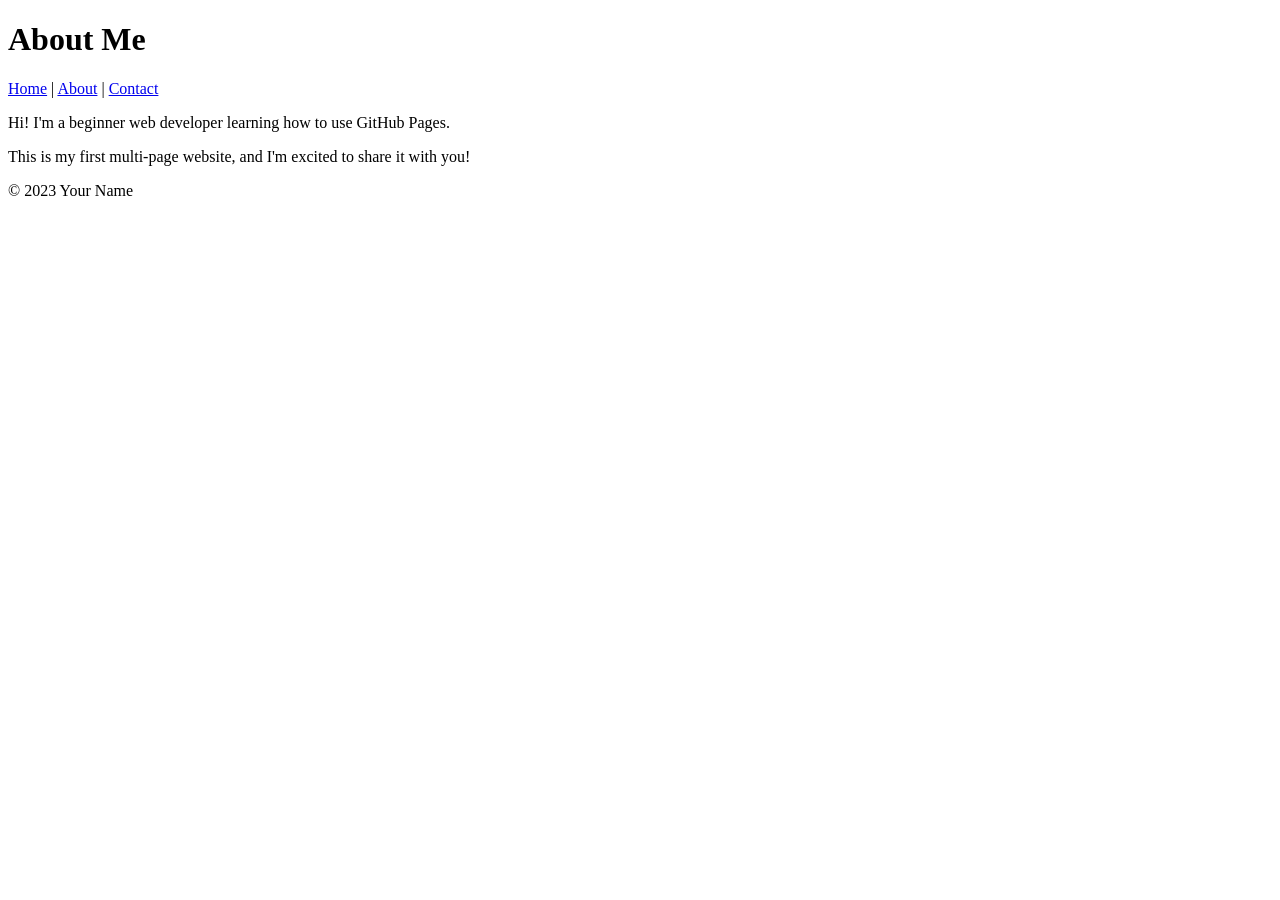
<file: About.html>
<!DOCTYPE html>

<html lang="en">

<head>

<meta charset="UTF-8">

<meta name="viewport" content="width=device-width, initial-scale=1.0">

<title>About Me</title>

</head>

<body>

<header>

<h1>About Me</h1>

<nav>

<a href="index.html">Home</a> |

<a href="about.html">About</a> |

<a href="contact.html">Contact</a>

</nav>

</header>


<main>

<p>Hi! I'm a beginner web developer learning how to use GitHub Pages.</p>

<p>This is my first multi-page website, and I'm excited to share it with you!</p>

</main>


<footer>

<p>&copy; 2023 Your Name</p>

</footer>

</body>

</html>
</file>
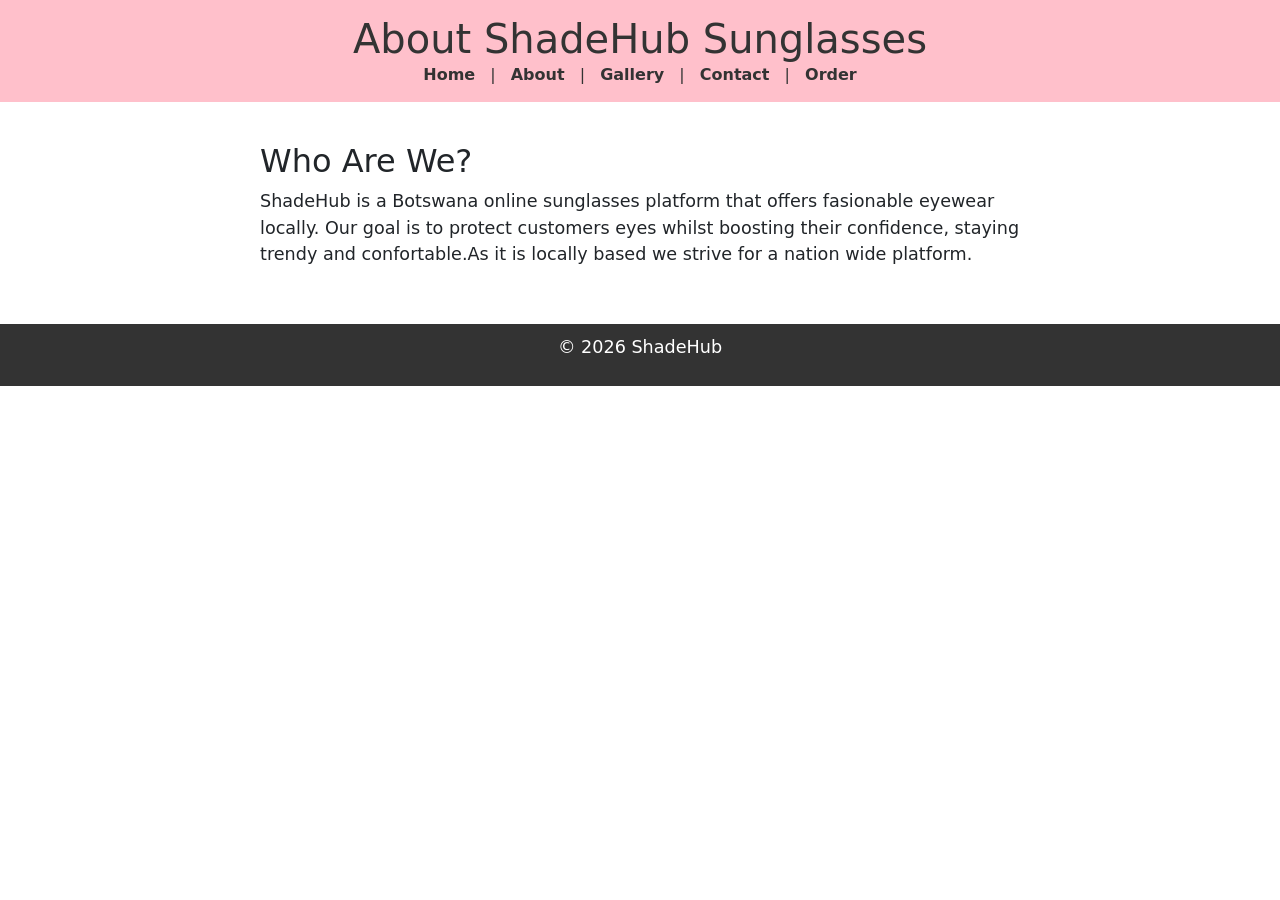
<file: about.html>
<!DOCTYPE html>

<html lang="en">

<head>

<meta charset="UTF-8">

<meta name="viewport" content="width=device-width, initial-scale=1.0">

<title>About </title>
  <!-- Bootstrap CSS --> 

    <link href="https://cdn.jsdelivr.net/npm/bootstrap@5.3.0/dist/css/bootstrap.min.css" rel="stylesheet"> 
  
<!-- CSS stylesheet-->
  <link rel="stylesheet" href="styles.css">
    
</head>

<body>

<header>

<h1>About ShadeHub Sunglasses</h1>
   
<nav>

<a href="index.html">Home</a> |

<a href="about.html">About</a> |

<a href="gallery.html">Gallery</a> |
  
<a href="contact.html">Contact</a> |

<a href="order.html">Order</a> 
</nav>

</header>

<main>
  <h2>Who Are We?</h2>

  <p>
    ShadeHub is a Botswana online sunglasses platform that offers fasionable eyewear locally.
    Our goal is to protect customers eyes whilst boosting their confidence, staying trendy 
    and confortable.As it is locally based we strive for a nation wide platform.
  </p>
</main>

<footer>

<p>&copy; 2026 ShadeHub</p>

</footer>
  <!-- Bootstrap JS and dependencies --> 

<script src="https://cdn.jsdelivr.net/npm/@popperjs/core@2.11.6/dist/umd/popper.min.js"></script> 

<script src="https://cdn.jsdelivr.net/npm/bootstrap@5.3.0/dist/js/bootstrap.min.js"></script> 

</body>

</html>
</file>
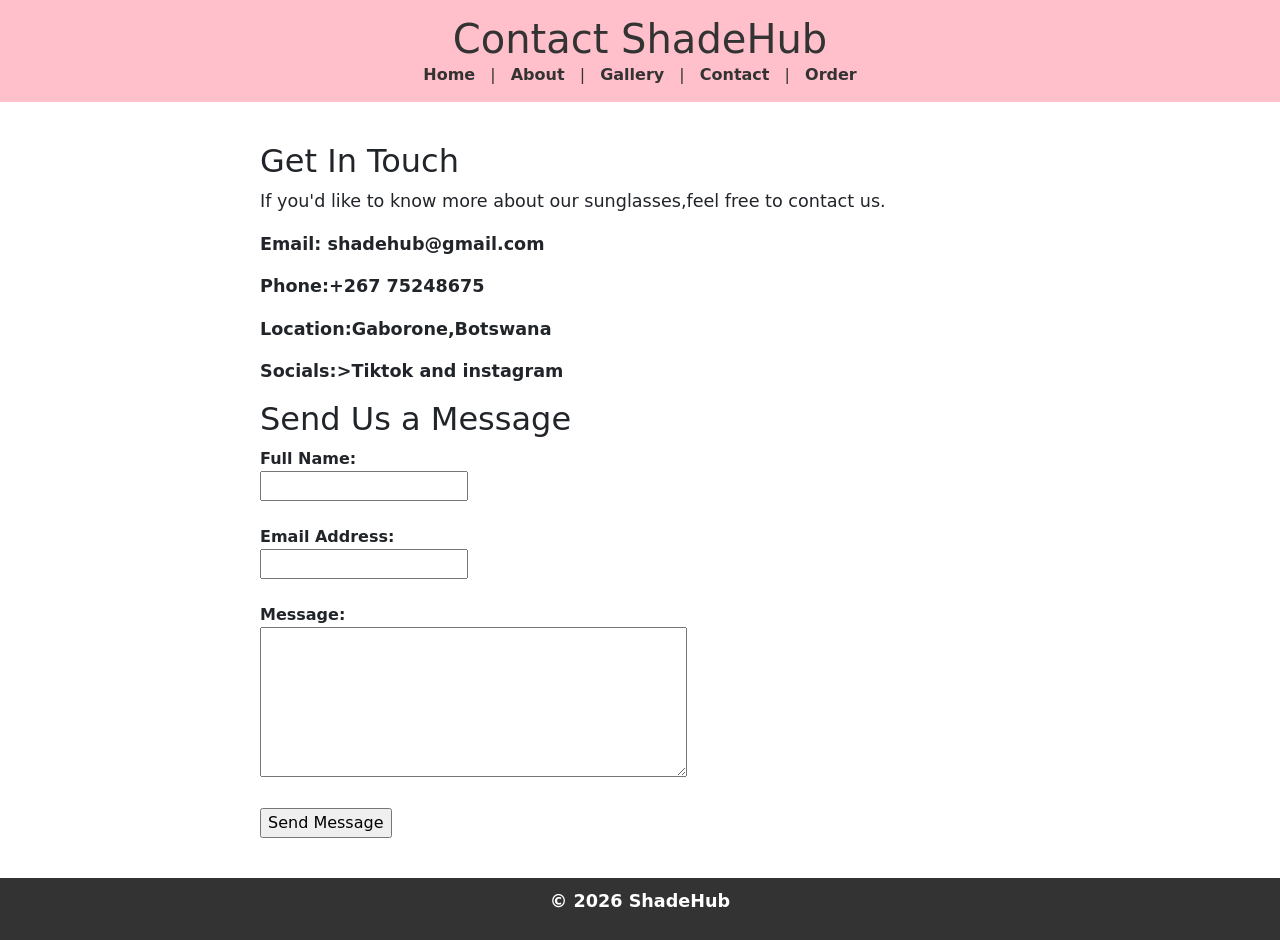
<file: contact.html>
<!DOCTYPE html>

<html lang="en">

<head>

<meta charset="UTF-8">

<meta name="viewport" content="width=device-width, initial-scale=1.0">

<title>Contact ShadeHub</title>
   
   <!-- Bootstrap CSS --> 
    <link href="https://cdn.jsdelivr.net/npm/bootstrap@5.3.0/dist/css/bootstrap.min.css" rel="stylesheet"> 

  <!-- Your CSS -->
  <link rel="stylesheet" href="styles.css"> 
</head>

<body>

<header>

<h1>Contact ShadeHub</h1>

<nav>
<a href="index.html">Home</a> |

<a href="about.html">About</a> |

<a href="gallery.html">Gallery</a> |

<a href="contact.html">Contact</a> |

<a href="order.html">Order</a>
</nav>

</header>

<main>

   <section class="contact-box">
      <h2>Get In Touch</h2>
      
<p>If you'd like to know more about our sunglasses,feel free to contact us.</p>

  <p><strong>Email:</</strong> shadehub@gmail.com</p>
  <p><strong>Phone:</strong>+267 75248675</p>
  <p><strong>Location:</strong>Gaborone,Botswana</p>
  <p><strong>Socials:</strong>>Tiktok and instagram</p>
   </section>

<section class="contact-form">
  <h2>Send Us a Message</h2>

  <form>
    <label For="name">Full Name:</label><br>
    <input type="text" id="name" name="name"><br><br>

    <label for="email">Email Address:</label><br>
    <input type="email" id="email" name"email"><br><br>

    <label for="message">Message:</label><br>
    <textarea id="message" name="message" rows="6" cols="50"></textarea><br><br>

      <Input type="submit" value="Send Message" class="btn-pink">
    </form>
    </section>
</main>

<footer>
<p>&copy; 2026 ShadeHub</p>
</footer>
   <!-- Bootstrap JS and dependencies --> 

<script src="https://cdn.jsdelivr.net/npm/@popperjs/core@2.11.6/dist/umd/popper.min.js"></script> 

<script src="https://cdn.jsdelivr.net/npm/bootstrap@5.3.0/dist/js/bootstrap.min.js"></script> 

</body>

</html>
</file>
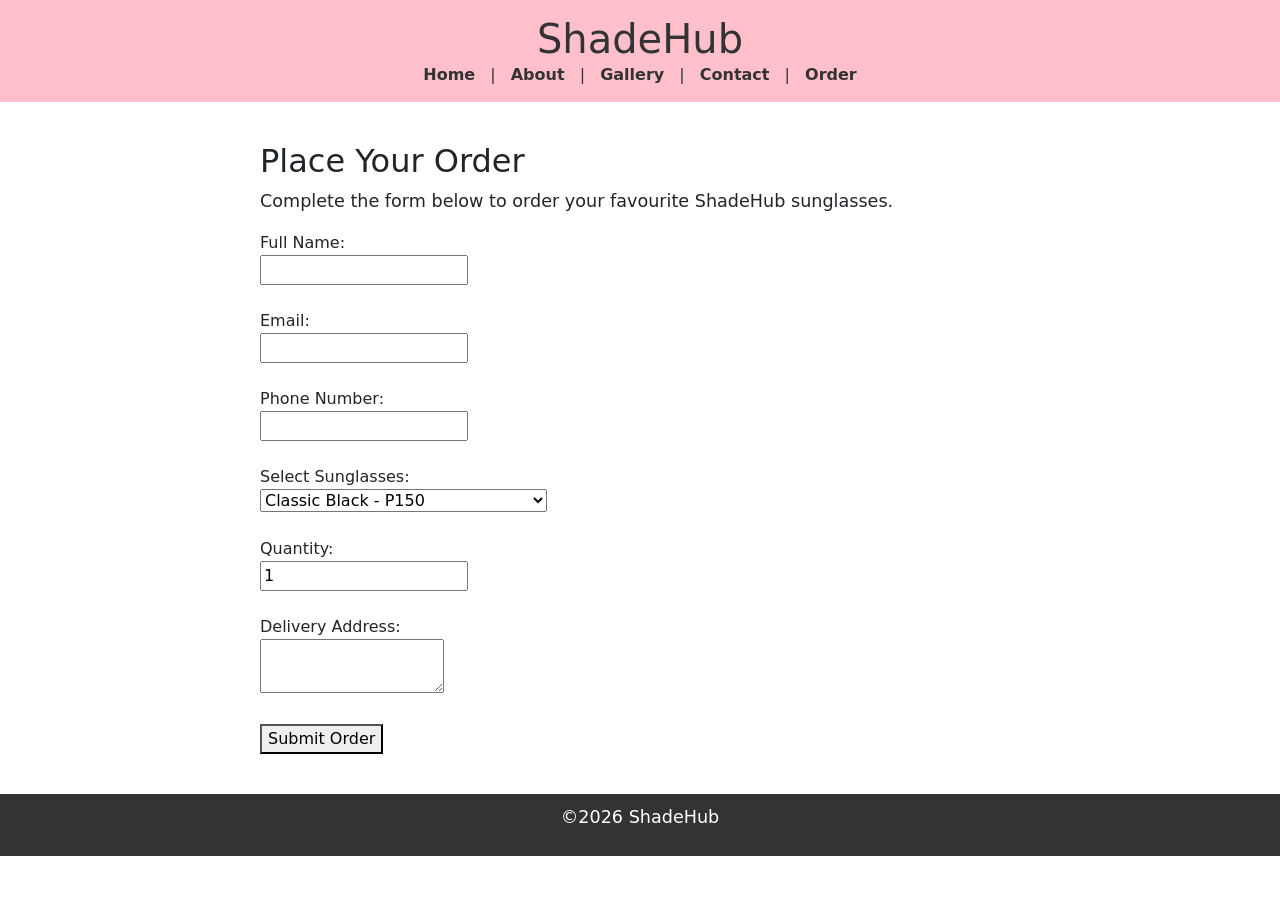
<file: order.html>
<!DOCTYPE html>
<html lang="en">
<head>
    <meta charset="UTF-8">
    <meta name="viewport" content="width=device-width, initial-scale=1.0">
    <title>Order - ShadeHub</title>
    
    <!-- Bootstrap CSS --> 
    <link href="https://cdn.jsdelivr.net/npm/bootstrap@5.3.0/dist/css/bootstrap.min.css" rel="stylesheet"> 

    <link rel="stylesheet" href="styles.css"> 
</head>

<body>

<header>
    <h1>ShadeHub</h1>
    <nav>
        <a href="index.html">Home</a> |
        <a href="about.html">About</a> |
        <a href="gallery.html">Gallery</a> |
        <a href="contact.html">Contact</a> |
        <a href="order.html">Order</a>
    </nav>
</header>

<main>
<section class="order-box">
    <h2>Place Your Order</h2>
    <p>Complete the form below to order your favourite ShadeHub sunglasses.</p>

    <form>
        <label>Full Name:</label><br>
        <input type="text" name="name" required><br><br>

        <label>Email:</label><br>
        <input type="email" name="email" required><br><br>

        <label>Phone Number:</label><br>
        <input type="tel" name="phone" required><br><br>

        <label>Select Sunglasses:</label><br>
        <select name="product">
            <option>Classic Black - P150</option>
            <option>Gold Frame - P200</option>
            <option>Luxury Shades - P250</option>
            <option>Rose Gold Frames - P240</option>
            <option>Ocean Blue Shades - P200</option>
            <option>Retro Vintage - P170</option>
            <option>Summer Clear Glasses - P160</option>
            <option>Matte Grey Shades - P210</option>
            <option>Celebrity Edition - P300</option>
            <option>Oversized Fashion Shades - P260</option>
            <option>Classic Brown Frames - P190</option>  
        </select><br><br>

        <label>Quantity:</label><br>
        <input type="number" min="1" value="1"><br><br>

        <label>Delivery Address:</label><br>
        <textarea name="address"></textarea><br><br>

        <button type="submit" class="btn-pink">Submit Order</button>
    </form>
</section>
</main>

    <footer>
    <p>&copy;2026 ShadeHub</p>
       
    </footer>

    <!-- Bootstrap JS and dependencies --> 

<script src="https://cdn.jsdelivr.net/npm/@popperjs/core@2.11.6/dist/umd/popper.min.js"></script> 

<script src="https://cdn.jsdelivr.net/npm/bootstrap@5.3.0/dist/js/bootstrap.min.js"></script> 
</body>

</html>
</file>
<file: styles.css>
<head> 

    <meta charset="UTF-8"> 

    <meta name="viewport" content="width=device-width, initial-scale=1.0"> 

    <title>ShadeHub</title> 

    <link rel="stylesheet" href="styles.css"> 

</head> 

body { 

    font-family: Arial, sans-serif; 
    color: #333; 
     background-image: url("images/bg.jpg"); /* ADD HERE */
    background-size: cover;
    background-position: center;
    background-repeat: no-repeat;
    background-color:  #f5f5f5; /* light grey */
    margin: 0; 
    padding: 0; 
    line-height: 1.6; 

} 

header { 
    background-color:  #ffc0cb; /* light pink */
    color: #333;
    padding: 15px; 
    text-align: center; 

} 

header h1 { 
    margin: 0; 
    color: #333;

} 

nav a { 
    color:  #333;
    text-decoration: none; 
    margin: 0 10px; 
    font-weight: bold

} 

nav a:hover { 
    text-decoration: underline; 
     color: #ff69b4; /* stronger pink on hover */

} 
/* Main contect*/
main { 
    background-color: rgba (255, 255, 255, 0.85);
    padding: 20px; 
    max-width: 800px; 
    margin: 20px auto; 
    border-radius: 10px;

} 

main img { 

    max-width: 100%; 
    height: auto; 
    display: block; 
    margin: 20px 0; 

}
/* footer */
footer { 

    background-color: #333; 
    color: white; 
    text-align: center; 
    padding: 10px; 

} 
/*Text */
p { 
    font-size: 1.1em; 

} 

a { 
    color: #ff69b4; 
    text-decoration: none; 

}  

a:hover { 
    text-decoration: underline; 

} 

/* Images*/
img { 

    border: 3px solid #ff69b4; 
    border-radius: 10px; 

} 

main a[href^="mailto:"] { 

    color: #ff5722; 

    font-weight: bold;
</file>
